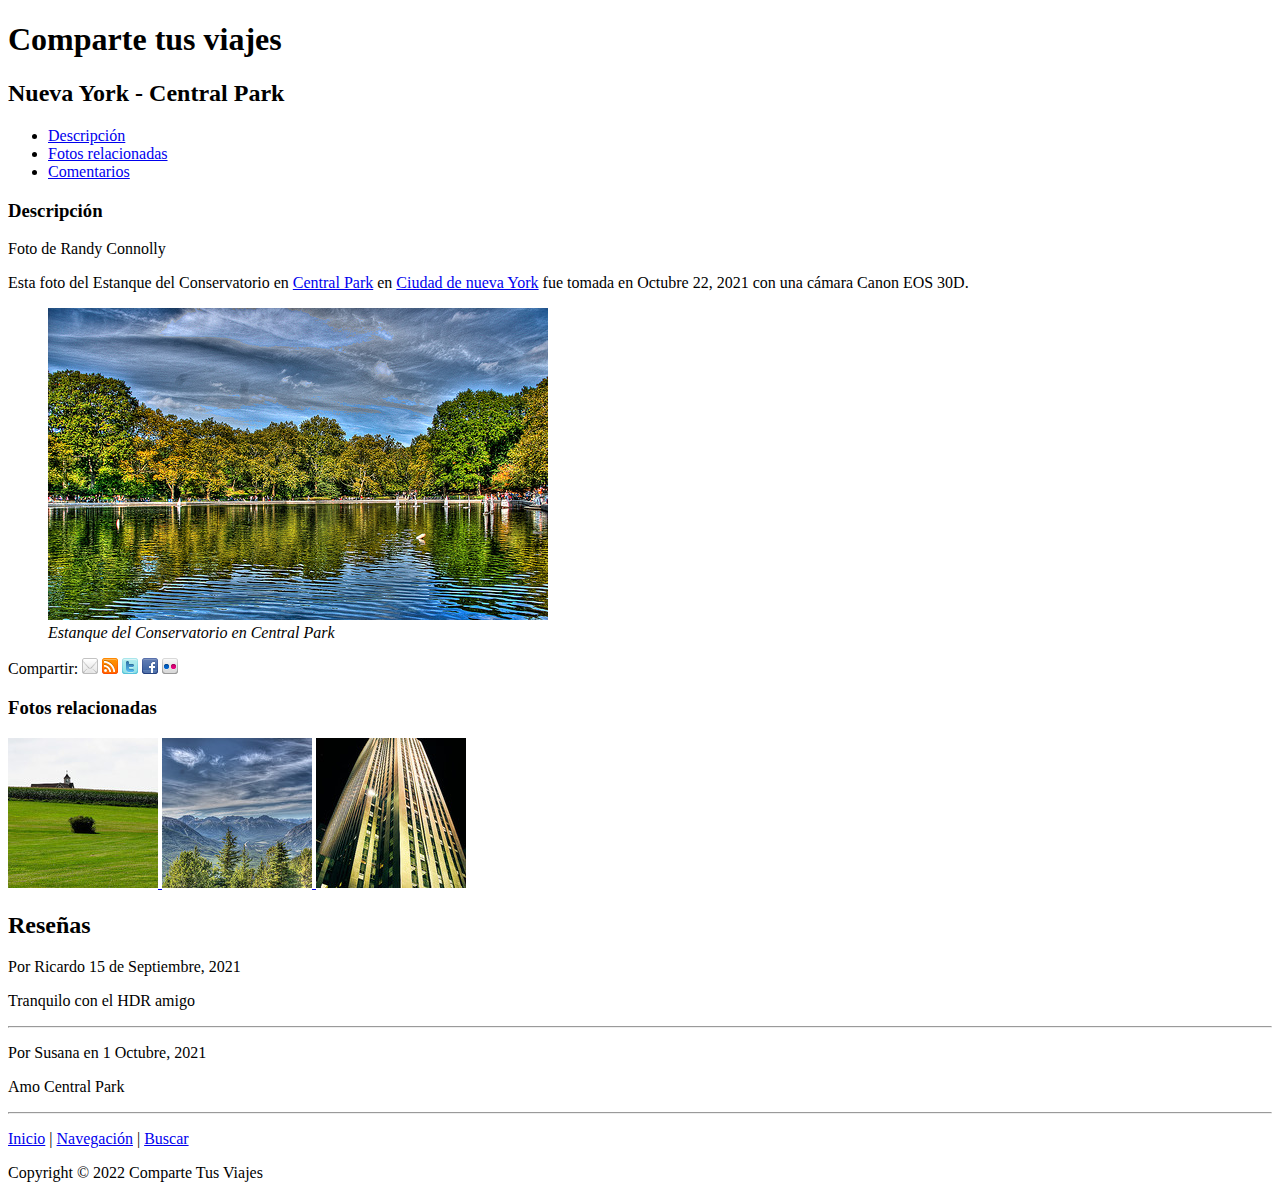
<file: 02/index.html>
<!DOCTYPE html>
<html lang="es_MX">
<head>
    <meta charset="UTF-8">
    <meta name="viewport" content="width=device-width, initial-scale=1.0">
    <title>Comparte tus viajes -- Nueva York - Central Park</title>
    <link rel="stylesheet" href="styles/style.css">
</head>
<body>
    <h1 id="inicio">Comparte tus viajes</h1>

    <h2>Nueva York - Central Park</h2>

    <ul id="navegacion">
        <li><a href="#descripcion">Descripción</a></li>
        <li><a href="#fotos-relacionadas">Fotos relacionadas</a></li>
        <li><a href="#reseñas">Comentarios</a></li>
    </ul>

    <h3 id="descripcion">Descripción</h3>
    <p>Foto de Randy Connolly</p>
    <P>Esta foto del Estanque del Conservatorio en <a href="https://es.wikipedia.org/wiki/Central_Park#/media/Archivo:Manhattan02_ST_07_crop.JPG">Central Park</a> en 
        <a href="https://es.wikipedia.org/wiki/Nueva_York#/media/Archivo:NYC_Montage_2014_4_-_Jleon.jpg">Ciudad de nueva York</a> fue tomada en Octubre 22, 2021 con una cámara Canon EOS 30D.
    </P>

    <figure>
        <img src="images/central-park.jpg" 
            alt="Imagen del Estanque del Conservatorio de Central Park" >
        <figcaption class="italicas">Estanque del Conservatorio en Central Park</figcaption>
    </figure>

    <p>Compartir: 
        <img src="images/social/email_16.png" alt="Icono de email">
        <img src="images/social/rss_16.png" alt="Icono de rss">
        <img src="images/social/twitter_16.png" alt="Icono de twitter">
        <img src="images/social/facebook_16.png" alt="Icono de facebook">
        <img src="images/social/flickr_16.png" alt="Icono de flickr">
    </p>
    
    
    <h3 id="fotos-relacionadas">Fotos relacionadas</h3>
    <a href="images/related-large1.jpg">
        <img src="images/related-square1.jpg" 
        alt="Imagen de día de un campo verde y arbustos con una casa de fondo detrás de los arbustos">
    </a>
    <a href="images/related-large2.jpg">
        <img src="images/related-square2.jpg" 
        alt="Paisaje montañoso, se observan arboles en el primer plano y montañas boscosas a lo lejos con nubes en el cielo ">
    </a>
    <a href="images/related-large3.jpg">
        <img src="images/related-square3.jpg" 
        alt="Edificio residencial iluminado alto en un plano desde abajo con fondo de noche">
    </a>
    <h2 id="reseñas">Reseñas</h2>
    <p>Por Ricardo 15 de Septiembre, 2021</p>
    <p>Tranquilo con el HDR amigo</p>
    <hr>
    <p>Por Susana en 1 Octubre, 2021</p>
    <p>Amo Central Park</p>
    <hr>

    <footer>
        <p>
            <a href="#inicio">Inicio</a> | 
            <a href="#navegacion">Navegación</a> | 
            <a href="busqueda.html">Buscar</a>
        </p>
        <p>Copyright © 2022 Comparte Tus Viajes</p>
    </footer>
    




</body>
</html>
</file>
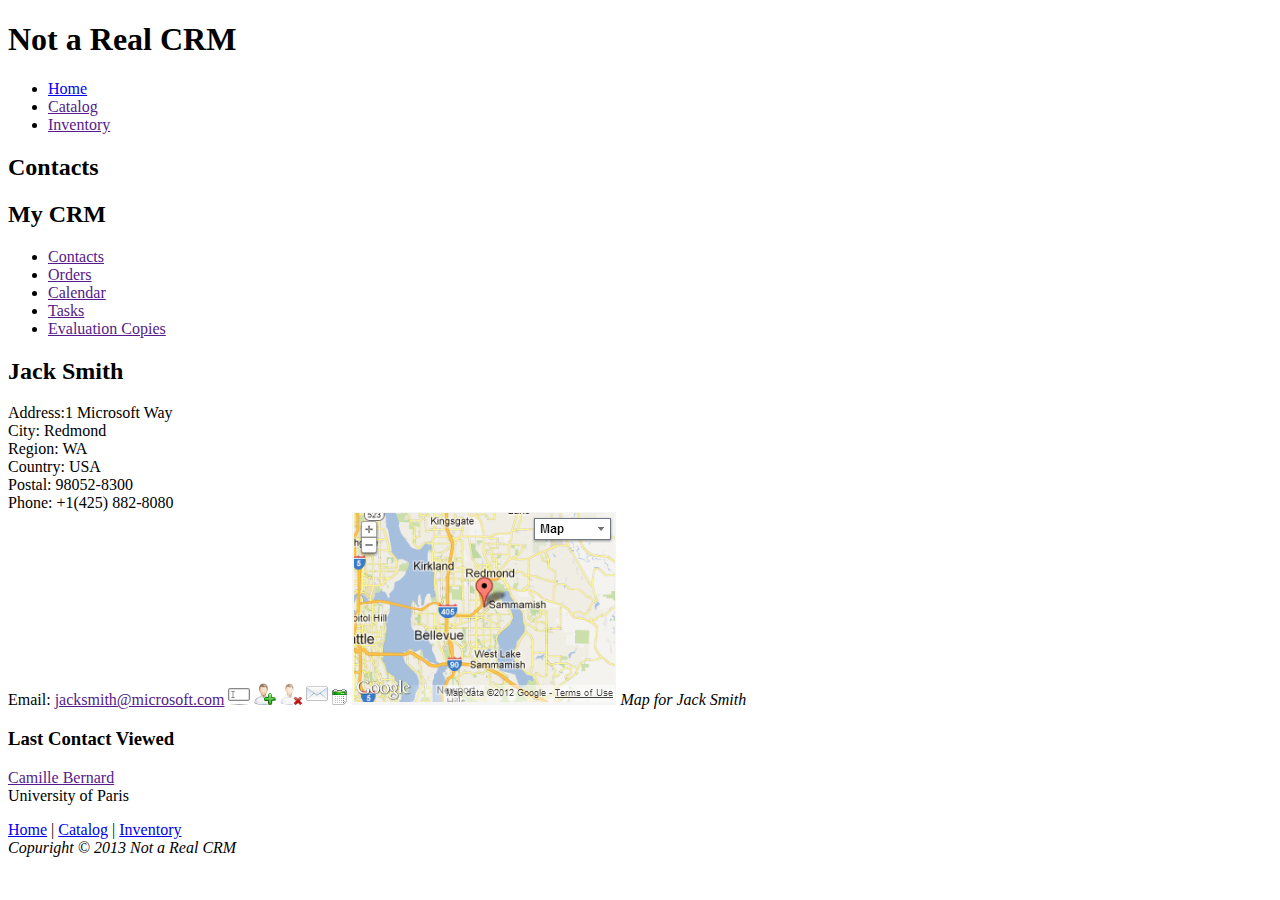
<file: 03 Estructua semantica/ejercicio2.html>
<!doctype html>

<html>
<head>
  <title>Not a Real CRM</title>
  <meta charset="UTF-8">
  <meta name="viewport" content="initial-scale=1.0">
</head>

<body>
  <h1>Not a Real CRM</h1>
  <ul>
    <li><a href="#home">Home</a></li>
    <li><a href="">Catalog</a></li>
    <li><a href="">Inventory</a></li>
  </ul>
  <h2>Contacts</h2>
  <h2>My CRM</h2>
  <ul>
    <li><a href="">Contacts</a></li>
    <li><a href="">Orders</a></li>
    <li><a href="">Calendar</a></li>
    <li><a href="">Tasks</a></li>
    <li><a href="">Evaluation Copies</a></li>
  </ul>
  <h2>Jack Smith</h2>
  Address:1 Microsoft Way <br>
  City: Redmond <br>
  Region: WA <br>
  Country: USA <br>
  Postal: 98052-8300 <br>
  Phone: +1(425) 882-8080 <br>
  Email: <a href="">jacksmith@microsoft.com</a>

  <img src="images2/edit.png" alt="edit this contact" title="edit this contact">
  <img src="images2/add.png" alt="Add a new contact" title="Add a new contact">
  <img src="images2/delete.png" alt="delete this contact" title="delete this contact">
  <img src="images2/email.png" alt="email the contact" title="email the contact">
  <img src="images2/appointment.png" alt="appointment" title="appointment">
  <img src="images2/jack-smith-map.png" alt="Jack Smith map" title="Jack Smith map">
  <em>Map for Jack Smith</em>
  <h3>Last Contact Viewed</h3>
  <p><a href="">Camille Bernard</a><br>University of Paris</p>
  <p id = "home"><a href="#">Home</a> | <a href="#">Catalog</a> | <a href="#">Inventory</a><br>
    <em>Copuright &copy; <time>2013</time> Not a Real CRM</em></p>
  </body>
  </html>
</file>
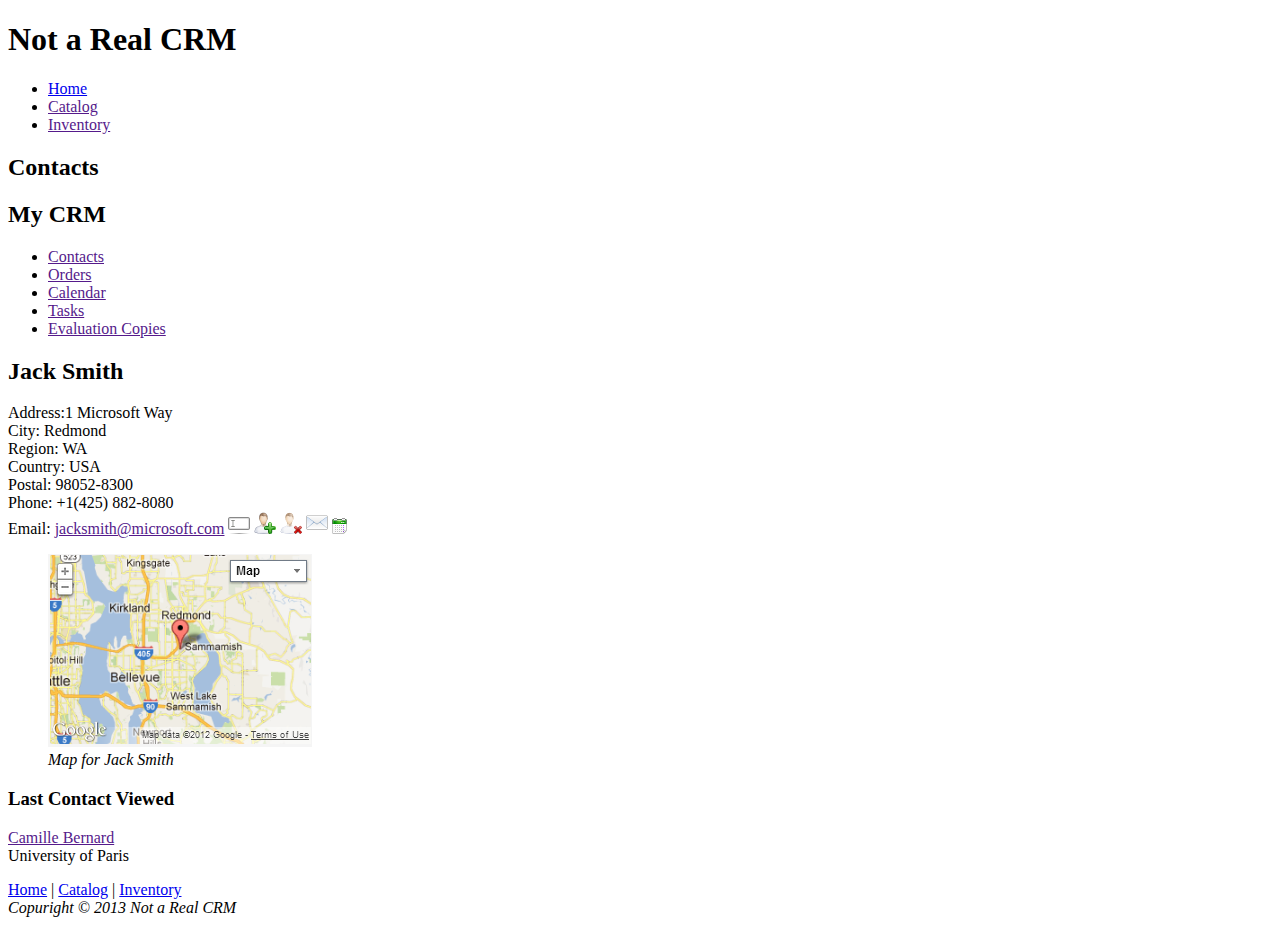
<file: 03 Estructua semantica/ejercicio2_edit.html>
<!doctype html>

<html lang="es">

<head>
  <title>Not a Real CRM</title>
  <meta lang="es" charset="UTF-8">
  <meta name="viewport" content="initial-scale=1.0">
</head>

<body>
  <header>
    <h1>Not a Real CRM</h1>
  </header>

  <nav>
    <ul>
      <li><a href="#home">Home</a></li>
      <li><a href="">Catalog</a></li>
      <li><a href="">Inventory</a></li>
    </ul>
  </nav>

  <main>
    <section>
      <h2>Contacts</h2>
      <h2>My CRM</h2>
      <ul>
        <li><a href="">Contacts</a></li>
        <li><a href="">Orders</a></li>
        <li><a href="">Calendar</a></li>
        <li><a href="">Tasks</a></li>
        <li><a href="">Evaluation Copies</a></li>
      </ul>
    </section>

    <section>
      <h2>Jack Smith</h2>
      Address:1 Microsoft Way <br>
      City: Redmond <br>
      Region: WA <br>
      Country: USA <br>
      Postal: 98052-8300 <br>
      Phone: +1(425) 882-8080 <br>
      Email: <a href="">jacksmith@microsoft.com</a>

      <img src="images2/edit.png" alt="edit this contact" title="edit this contact">
      <img src="images2/add.png" alt="Add a new contact" title="Add a new contact">
      <img src="images2/delete.png" alt="delete this contact" title="delete this contact">
      <img src="images2/email.png" alt="email the contact" title="email the contact">
      <img src="images2/appointment.png" alt="appointment" title="appointment">
      <figure>
        <img src="images2/jack-smith-map.png" alt="Jack Smith map" title="Jack Smith map">
        <figcaption><em>Map for Jack Smith</em></figcaption>
      </figure>
      
    </section>

    <aside>
      <h3>Last Contact Viewed</h3>
      <p><a href="">Camille Bernard</a><br>University of Paris</p>
    </aside>

  </main>

  <footer>
    <p id="home"><a href="#">Home</a> | <a href="#">Catalog</a> | <a href="#">Inventory</a><br>
      <em>Copuright &copy; <time>2013</time> Not a Real CRM</em>
    </p>
  </footer>

</body>

</html>
</file>
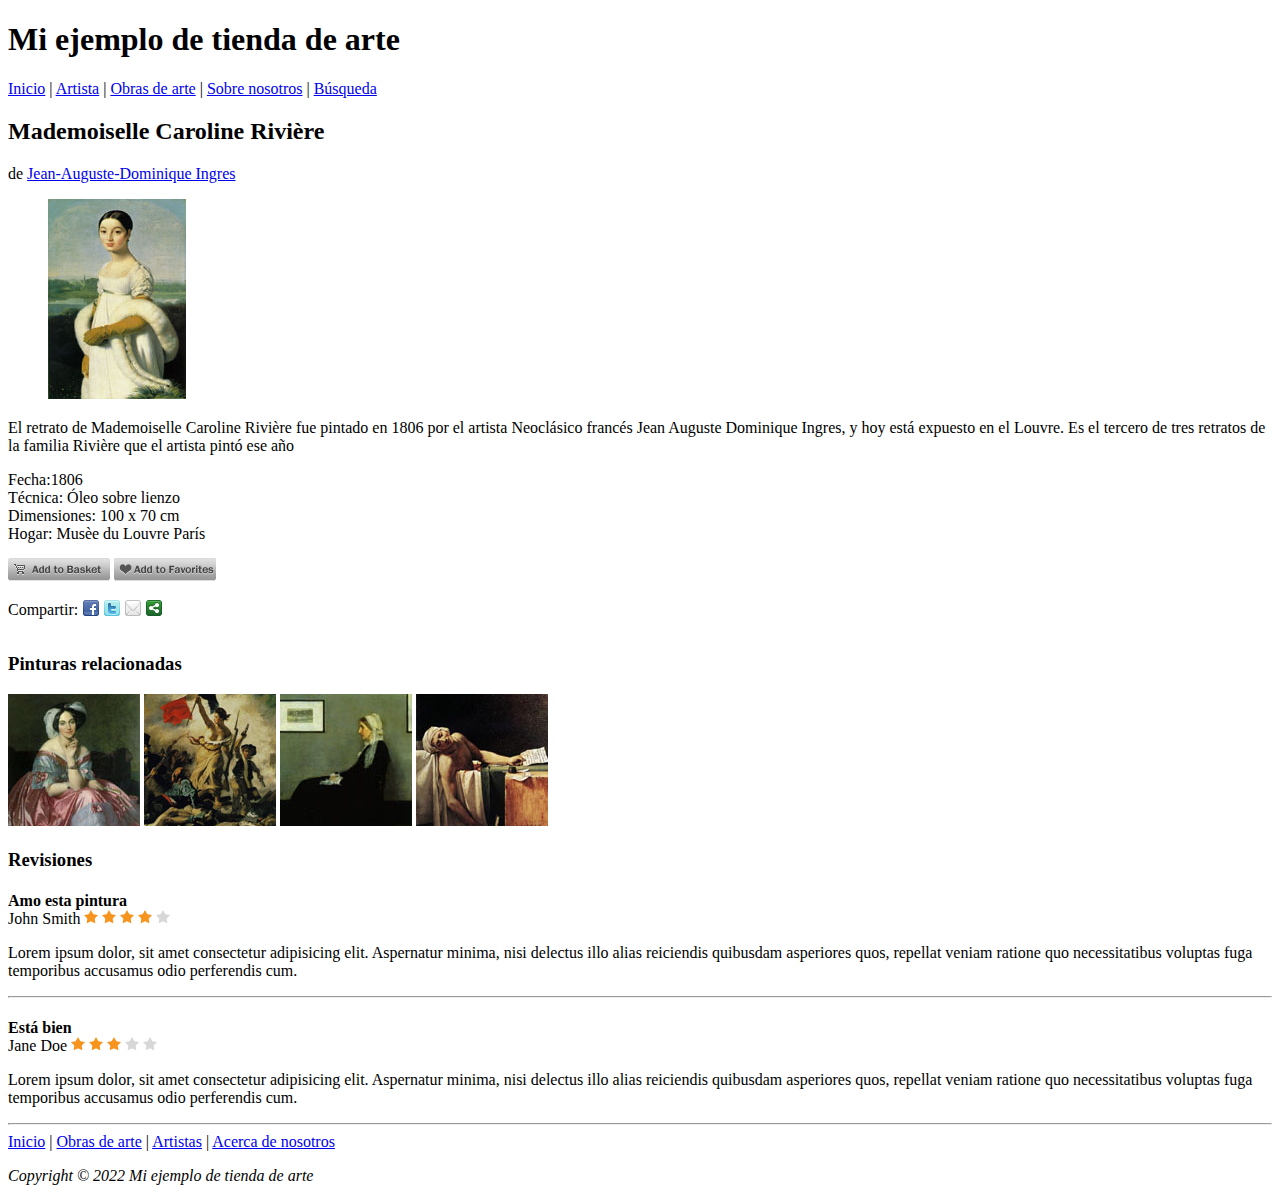
<file: 03 Estructua semantica/ejercicio3.html>
<!DOCTYPE html>
<html lang="es">

<head>
    <meta charset="UTF-8">
    <meta name="viewport" content="width=device-width, initial-scale=1.0">
    <link rel="stylesheet" href="styles/styles.css">
    <title>Mi ejemplo de tienda de arte</title>
</head>

<body>
    <header>
        <h1>
            Mi ejemplo de tienda de arte
        </h1>
        <nav>
            <a href="#">Inicio</a> |
            <a href="#">Artista</a> |
            <a href="#">Obras de arte</a> |
            <a href="#">Sobre nosotros</a> |
            <a href="#">Búsqueda</a>
        </nav>
    </header>
    <main>
        <article>
            <header>
                <h2>Mademoiselle Caroline Rivière</h2>
                <p>de <a href="#">Jean-Auguste-Dominique Ingres</a></p>
            </header>
            <figure>
                <img src="images3/06010-medium.jpg" alt="Mujer vestida de blanco con un fondo de río" title="Mademoiselle Caroline Rivière">
            </figure>
            <p>El retrato de Mademoiselle Caroline Rivière fue pintado en 1806 por el artista Neoclásico francés Jean Auguste Dominique Ingres, y hoy está expuesto en el Louvre. Es el tercero de tres retratos de la familia Rivière que el artista pintó ese año</p>
            <p class="no-margin">Fecha:1806</p>
            <p class="no-margin">Técnica: Óleo sobre lienzo</p>
            <p class="no-margin">Dimensiones: 100 x 70 cm</p>
            <p class="no-margin">Hogar: Musèe du Louvre París</p>
                <div class="botones">
                    <a href="#"><img src="images3/add-to-basket_btn.png" alt="añadir a carrito de compras" title="añadir a la canasta"></a>
                    <a href="#"><img src="images3/add-to-favorites_btn.png" alt="añadir a favoritos" title="añadir a favoritos"></a>
                </div>
                <div class="compartir">
                    <p>Compartir: </p>
                    <a href="#"><img src="images3/facebook_16.png" alt="botón compartir en facebook" title="compartir en facebook"></a>
                    <a href="#"><img src="images3/twitter_16.png" alt="botón compartir en twiiter" title="compartir en twiiter"></a>
                    <a href="#"><img src="images3/email_16.png" alt="botón compartir por correo electrónico" title="compartir por correo electrónico"></a>
                    <a href="#"><img src="images3/sharethis_16.png" alt="botón compartir" title="compartir"></a>
                </div>
            <section>
                <h3>Pinturas relacionadas</h3>
                <div class="relacionadas">
                    <img src="images3/06020.jpg" alt="Mujer en una habitación con vestido de colores blanco con rosa" title="Baronne de Rothschild">
                    <img src="images3/07020.jpg" alt="Mujer en la guerra con bandera francesa" title="Revolución francesa">
                    <img src="images3/13030.jpg" alt="Mujer mayor vestida de negro sentada de perfil izquierdo en habitación" title="Whistler's Mother">
                    <img src="images3/05030.jpg" alt="Lider revolucionario frances fallecido" title="The Death of Marat">
                </div>
            </section>
            <section>
                <h3>Revisiones</h3>
                <article>
                    <header>
                        <h4 class="titulo-comentario">Amo esta pintura</h4>
                        <p class="inline">John Smith</p>
                        <div class="calificacion">
                            <img src="images3/star-orange.png" alt="una estrella" title="estrella">
                            <img src="images3/star-orange.png" alt="una estrella" title="estrella">
                            <img src="images3/star-orange.png" alt="una estrella" title="estrella">
                            <img src="images3/star-orange.png" alt="una estrella" title="estrella">
                            <img src="images3/star-white.png" alt="una estrella vacía" title="estrella vacía">
                        </div>
                    </header>
                    <p>Lorem ipsum dolor, sit amet consectetur adipisicing elit. Aspernatur minima, nisi delectus illo alias reiciendis quibusdam asperiores quos, repellat veniam ratione quo necessitatibus voluptas fuga temporibus accusamus odio perferendis cum.</p>
                </article>
                <hr>
                <article>
                    <header class="encabezado-comentario">
                        <h4 class="titulo-comentario">Está bien</h4>
                        <p class="inline">Jane Doe</p>
                        <div class="calificacion">
                            <img src="images3/star-orange.png" alt="una estrella" title="estrella">
                            <img src="images3/star-orange.png" alt="una estrella" title="estrella">
                            <img src="images3/star-orange.png" alt="una estrella" title="estrella">
                            <img src="images3/star-white.png" alt="una estrella vacía" title="estrella vacía">
                            <img src="images3/star-white.png" alt="una estrella vacía" title="estrella vacía">
                        </div>
                    </header>
                    <p>Lorem ipsum dolor, sit amet consectetur adipisicing elit. Aspernatur minima, nisi delectus illo alias reiciendis quibusdam asperiores quos, repellat veniam ratione quo necessitatibus voluptas fuga temporibus accusamus odio perferendis cum.</p>
                </article>
                <hr>
            </section>
        </article>
        <footer>
            <a href="#">Inicio</a> |
            <a href="#">Obras de arte</a> |
            <a href="#">Artistas</a> |
            <a href="#">Acerca de nosotros</a>
            <p class="italicas">Copyright &copy; 2022 Mi ejemplo de tienda de arte</p>
        </footer>

    </main>

</body>

</html>
</file>
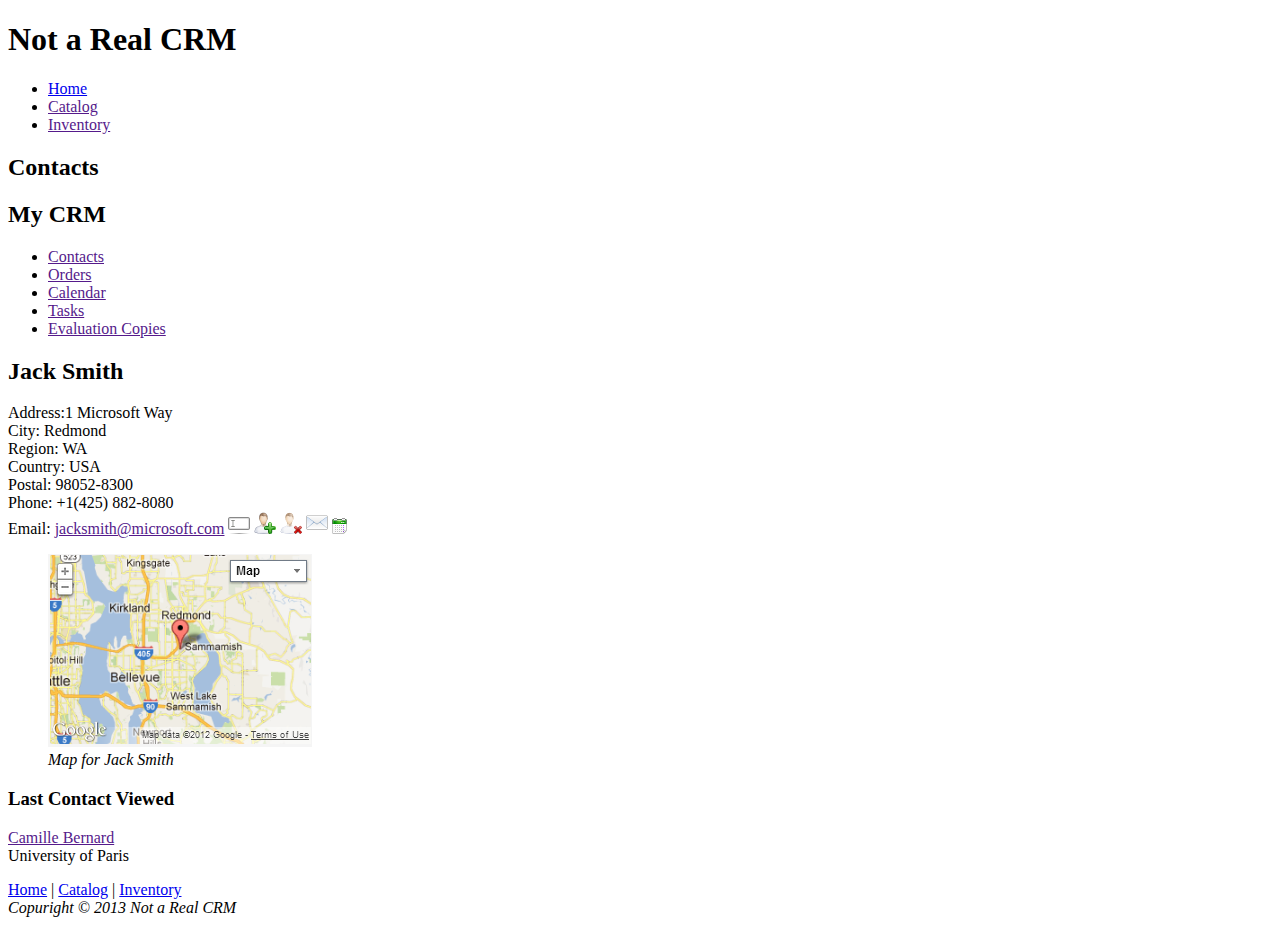
<file: 03-Estructua semantica/ejercicio2_edit.html>
<!doctype html>

<html lang="es">

<head>
  <title>Not a Real CRM</title>
  <meta lang="es" charset="UTF-8">
  <meta name="viewport" content="initial-scale=1.0">
</head>

<body>
  <header>
    <h1>Not a Real CRM</h1>
  </header>

  <nav>
    <ul>
      <li><a href="#home">Home</a></li>
      <li><a href="">Catalog</a></li>
      <li><a href="">Inventory</a></li>
    </ul>
  </nav>

  <main>
    <section>
      <h2>Contacts</h2>
      <h2>My CRM</h2>
      <ul>
        <li><a href="">Contacts</a></li>
        <li><a href="">Orders</a></li>
        <li><a href="">Calendar</a></li>
        <li><a href="">Tasks</a></li>
        <li><a href="">Evaluation Copies</a></li>
      </ul>
    </section>

    <section>
      <h2>Jack Smith</h2>
      Address:1 Microsoft Way <br>
      City: Redmond <br>
      Region: WA <br>
      Country: USA <br>
      Postal: 98052-8300 <br>
      Phone: +1(425) 882-8080 <br>
      Email: <a href="">jacksmith@microsoft.com</a>

      <img src="images2/edit.png" alt="edit this contact" title="edit this contact">
      <img src="images2/add.png" alt="Add a new contact" title="Add a new contact">
      <img src="images2/delete.png" alt="delete this contact" title="delete this contact">
      <img src="images2/email.png" alt="email the contact" title="email the contact">
      <img src="images2/appointment.png" alt="appointment" title="appointment">
      <figure>
        <img src="images2/jack-smith-map.png" alt="Jack Smith map" title="Jack Smith map">
        <figcaption><em>Map for Jack Smith</em></figcaption>
      </figure>
      
    </section>

    <section>
      <h3>Last Contact Viewed</h3>
      <p><a href="">Camille Bernard</a><br>University of Paris</p>
    </section>

  </main>

  <footer>
    <p id="home"><a href="#">Home</a> | <a href="#">Catalog</a> | <a href="#">Inventory</a><br>
      <em>Copuright &copy; <time>2013</time> Not a Real CRM</em>
    </p>
  </footer>

</body>

</html>
</file>
<file: 02/styles/style.css>
.italicas {
    font-style: italic;
}
</file>
<file: 03 Estructua semantica/styles/styles.css>
.compartir{
    display: inline-flex;
    align-items: center;
    gap: 5px;
}

.inline{
    display: inline;
    margin: 0;
}

.no-margin{
    margin: 0;
}

.calificacion{
    display: inline;
    margin: 0;
}

.italicas{
    font-style: italic;
}

.titulo-comentario{
    margin-bottom: 0px;
}

.botones{
    margin-top: 15px;
}
</file>
